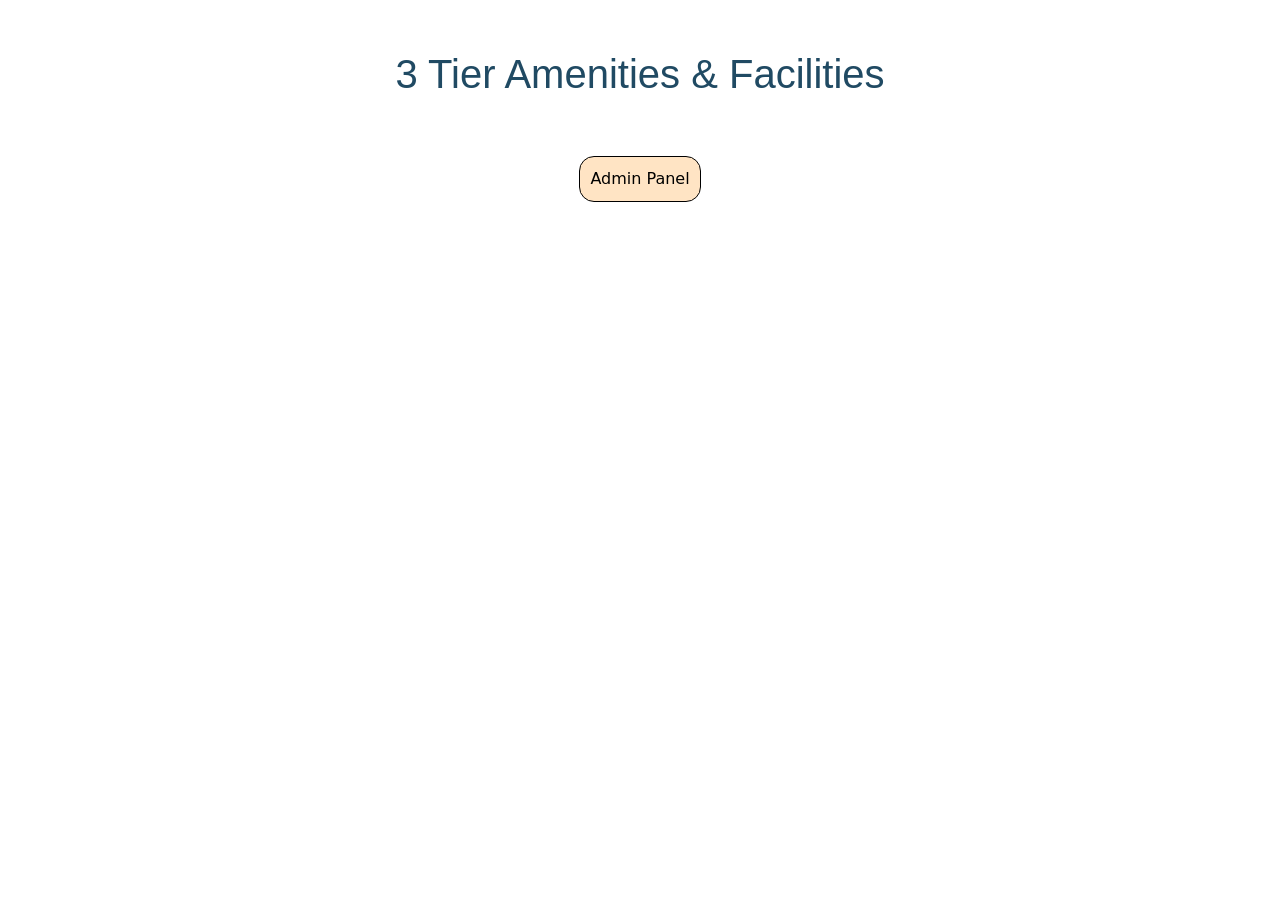
<file: index.html>
<!DOCTYPE html>
<html lang="en">

<head>
    <meta charset="UTF-8">
    <meta name="viewport" content="width=device-width, initial-scale=1.0">
    <link href="https://cdn.jsdelivr.net/npm/bootstrap@5.0.2/dist/css/bootstrap.min.css" rel="stylesheet"
        integrity="sha384-EVSTQN3/azprG1Anm3QDgpJLIm9Nao0Yz1ztcQTwFspd3yD65VohhpuuCOmLASjC" crossorigin="anonymous">
    <script defer src="https://cdn.jsdelivr.net/npm/bootstrap@5.0.2/dist/js/bootstrap.bundle.min.js"
        integrity="sha384-MrcW6ZMFYlzcLA8Nl+NtUVF0sA7MsXsP1UyJoMp4YLEuNSfAP+JcXn/tWtIaxVXM"
        crossorigin="anonymous"></script>
    <script type="module" src="script.js"></script>
    <link rel="stylesheet" type="text/css" href="style.css">
    <title>Babun's Assignment</title>
    <style>
        .addNewTabs{
            display: flex;
            justify-content: center;
            margin-bottom: 20px;
            /* background-color: red; */
        }
        #adminpanelbtn{
            background-color:bisque;
            border: 1px solid black;
            border-radius: 15px;
            padding: 10px;
            font-weight: 500;
        }
        #adminpanelbtn:hover{
            background-color:rgb(253, 233, 208);
            box-shadow: 0 2px 1px rgba(0, 0, 0, 0.7);
        }
    </style>

</head>

<body>
    <div class="container mt-4">
        <div class="headLine d-flex justify-content-center">
            <h1>3 Tier Amenities & Facilities</h1>
        </div>

        <div class="addNewTabs">
            <button id="adminpanelbtn" onclick="window.location.href='login.html'">Admin Panel</button>
        </div>

        <ul class="nav nav-tabs" id="tabMenu">
            <!-- <li class="nav-item">
                <a class="nav-link active" data-bs-toggle="tab" href="#patio"><img style="width: 7rem;"
                        src="imgAndIcons/icon1.webp" alt="icon1"></a>
            </li>
            <li class="nav-item">
                <a class="nav-link" data-bs-toggle="tab" href="#azura"><img style="width: 7rem;"
                        src="imgAndIcons/icon2.webp" alt="icon2"></a>
            </li>
            <li class="nav-item">
                <a class="nav-link" data-bs-toggle="tab" href="#panorama"><img style="width: 7rem;"
                        src="imgAndIcons/icon3.webp" alt="icon3"></a>
            </li> -->
        </ul>

        <div class="tab-content mt-3">
            <!-- <div id="patio" class="tab-pane fade show active">
                <div class="d-flex flex-column flex-md-row align-items-center">
                    <div class="imageSection">
                        <img class="tab-image me-5" src="imgAndIcons/img1.webp" alt="Patio" style="width: 70vh;">
                    </div>
                    <div class="textSection ms-md-4 mt-3 mt-md-0">
                        <h3>PATIO (GROUND FLOOR)</h3>
                        <p>Patio is designed for tranquility and leisure with natural landscapes, wellness areas, and
                            various activity zones for all ages.</p>
                        <div class="row" id="patioAmenities"></div>
                    </div>
                </div>
            </div>
            <div id="azura" class="tab-pane fade">
                <div class="d-flex flex-column flex-md-row align-items-center">
                    <div class="imageSection">
                        <img class="tab-image me-5" src="imgAndIcons/img2.webp" alt="Azura" style="width: 70vh;">
                    </div>
                    <div class="textSection ms-md-4 mt-3 mt-md-0">
                        <h3>AZURA</h3>
                        <p>Azura offers a luxurious experience with premium facilities and modern amenities.</p>
                        <div class="row" id="azuraAmenities"></div>
                    </div>
                </div>
            </div>
            <div id="panorama" class="tab-pane fade">
                <div class="d-flex flex-column flex-md-row align-items-center">
                    <div class="imageSection">
                        <img class="tab-image me-5" src="imgAndIcons/img3.webp" alt="Panorama" style="width: 70vh;">
                    </div>
                    <div class="textSection ms-md-4 mt-3 mt-md-0">
                        <h3>PANORAMA</h3>
                        <p>Panorama provides breathtaking views with high-rise living and exclusive services.</p>
                        <div class="row" id="panoramaAmenities"></div>
                    </div>
                </div>
            </div> -->
        </div>

        

    </div>

</body>

</html>
</file>
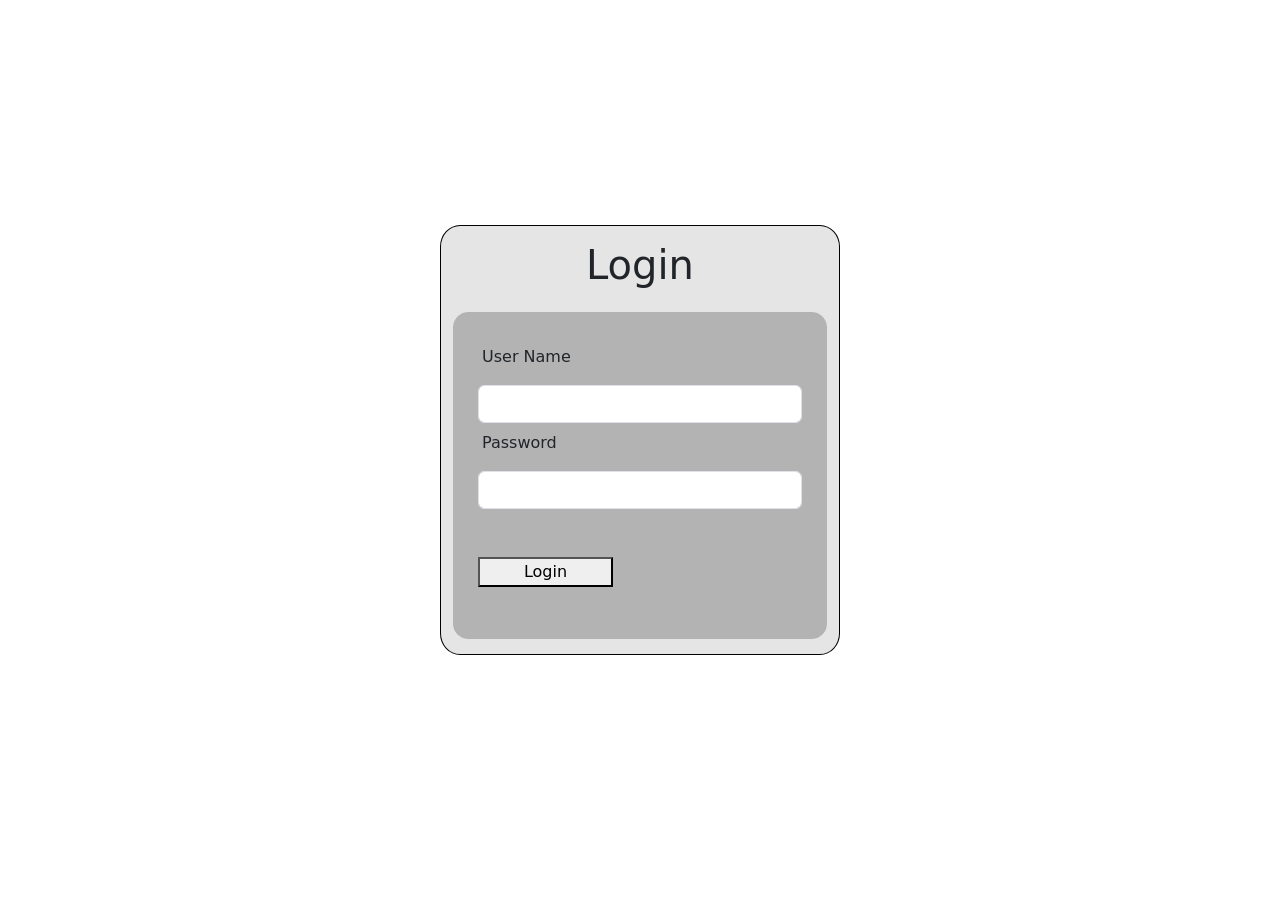
<file: addNewtab.html>
<!DOCTYPE html>
<html lang="en">

<head>
    <meta charset="UTF-8">
    <title>Admin Panel</title>
    <meta name="viewport" content="width=device-width, initial-scale=1">
    <link href="https://cdn.jsdelivr.net/npm/bootstrap@5.0.2/dist/css/bootstrap.min.css" rel="stylesheet">
    <script defer src="https://cdn.jsdelivr.net/npm/bootstrap@5.0.2/dist/js/bootstrap.bundle.min.js"></script>
    <script defer src="admin.js"></script>

    <style>
        .tab-pane {
            display: none;
        }

        .tab-pane.active {
            display: block;
        }

        .tab-card {
            background: #f8f9fa;
        }
        .logOutbtn{
            display: flex;
            justify-content: center;
        }
        .logOutbtn button{
            color: white;
        } 
        #logout:hover{
            color: rgb(212, 212, 212);
        } 
    </style>
</head>

<body>
    <div class="container mt-4">
        <h2 class="text-center mb-4">Admin Panel</h2>
        
    <div class="logOutbtn">
        <button class="btn bg-danger" id="logout">LogOut</button>
    </div>

        <!-- Tabs -->
        <ul class="nav nav-tabs" id="adminTabNav">
            <li class="nav-item">
                <a class="nav-link active" href="#" data-tab="addTab">Add New Tab</a>
            </li>
            <li class="nav-item">
                <a class="nav-link" href="#" data-tab="deleteTab">Delete Tab</a>
            </li>
        </ul>

        <!-- Add Tab Section -->
        <div id="addTab" class="tab-pane active mt-4">
            <form class="row g-3" id="addTabForm">
                <div class="col-md-6">
                    <label class="form-label">Tab Name</label>
                    <input type="text" class="form-control" id="inputTabName" required>
                </div>
                <div class="col-md-6">
                    <label class="form-label">Icon URL</label>
                    <input type="text" class="form-control" id="inputTabIconURL" required>
                </div>
                <div class="col-12">
                    <label class="form-label">Description</label>
                    <input type="text" class="form-control" id="inputDescription">
                </div>
                <div class="col-12">
                    <label class="form-label">Image URL</label>
                    <input type="text" class="form-control" id="inputTabImageURL">
                </div>
                <div class="col-12">
                    <label class="form-label">Select Amenities Number</label>
                    <select class="form-select" id="AmenitiesSelection" required>
                        <option value="">Choose</option>
                        <option value="1">1</option>
                        <option value="2">2</option>
                        <option value="3">3</option>
                        <option value="4">4</option>
                        <option value="5">5</option>
                        <option value="6">6</option>
                        <option value="7">7</option>
                        <option value="8">8</option>
                    </select>
                </div>
                <div class="row" id="amenitiesInputsContainer"></div>

                <div class="col-12 mt-3">
                    <button type="submit" class="btn btn-success">Submit</button>
                </div>
            </form>
        </div>

        <!-- Delete Tab Section -->
        <div id="deleteTab" class="tab-pane mt-4">
            <form id="deleteTabForm">
                <div class="mb-3 d-flex flex-wrap gap-2" id="tabButtons">
                </div>
                <button type="submit" class="btn btn-danger">Delete Selected Tab(s)</button>
            </form>
        </div>
    </div>

</body>

</html>
</file>
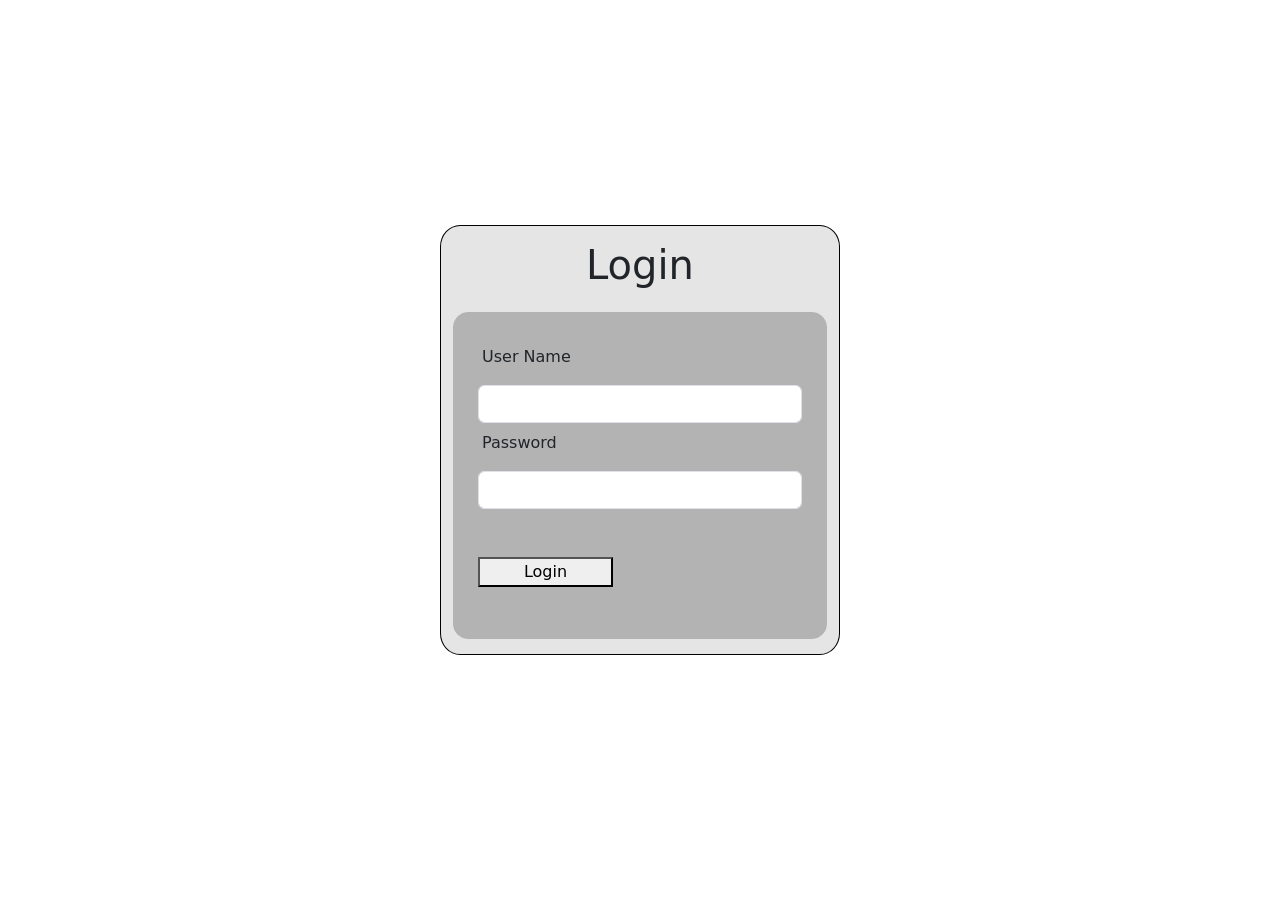
<file: admin.html>
<!DOCTYPE html>
<html lang="en">

<head>
    <meta charset="UTF-8">
    <meta name="viewport" content="width=device-width, initial-scale=1.0">
    <link href="https://cdn.jsdelivr.net/npm/bootstrap@5.0.2/dist/css/bootstrap.min.css" rel="stylesheet"
        integrity="sha384-EVSTQN3/azprG1Anm3QDgpJLIm9Nao0Yz1ztcQTwFspd3yD65VohhpuuCOmLASjC" crossorigin="anonymous">
    <script defer src="https://cdn.jsdelivr.net/npm/bootstrap@5.0.2/dist/js/bootstrap.bundle.min.js"
        integrity="sha384-MrcW6ZMFYlzcLA8Nl+NtUVF0sA7MsXsP1UyJoMp4YLEuNSfAP+JcXn/tWtIaxVXM"
        crossorigin="anonymous"></script>
    <script type="module" src="script.js"></script>
    <link rel="stylesheet" type="text/css" href="style.css">
    <title>Add New Tabs</title>
</head>

<body>
    <div class="container d-flex justify-content-center mb-2 mt-3">
        <h1>Welcome to Admin Panel</h1>
    </div>

    <form class="row g-3 m-4">
        <div class="col-md-12">
            <label for="inputTabName" class="form-label" required>Tab Name</label>
            <input type="tezt" class="form-control" id="inputTabName">
        </div>
        <div class="col-md-12">
            <label for="inputTabIconURL" class="form-label" required>Icon URL</label>
            <input type="text" class="form-control" id="inputTabIconURL">
        </div>
        <div class="col-12">
            <label for="inputDescription" class="form-label">Description</label>
            <input type="text" class="form-control" id="inputDescription" placeholder="Enter Description">
        </div>
        <div class="col-md-12">
            <label for="inputTabImageURL" class="form-label">Image URL</label>
            <input type="text" class="form-control" id="inputTabImageURL">
        </div>
        <div class="col-md-12">
            <label for="AmenitiesCount">Select Amenities Number</label>
            <select name="Amenities" id="AmenitiesSelection">
                <option selected>Choose</option>
                <option value="1">1</option>
                <option value="2">2</option>
                <option value="3">3</option>
                <option value="4">4</option>
                <option value="5">5</option>
                <option value="6">6</option>
                <option value="7">7</option>
                <option value="8">8</option>
            </select>
        </div>


        <div class="row mt-3" id="amenitiesInputsContainer"></div>


        <div class="col-12">
            <button type="submit" id="subminBtn" class="btn btn-success">Submit</button>
        </div>

        <button onclick="logout()" class="btn btn-danger">Logout</button>
    </form>
</body>
<script>
    const token = localStorage.getItem("authToken");

    if (!token || !token.startsWith("BabunRoy")) {
        // Not authorized
        window.location.href = "login.html";
    }

    const amenitiesSelect = document.getElementById("AmenitiesSelection");
    const inputsContainer = document.getElementById("amenitiesInputsContainer");

    amenitiesSelect.addEventListener("change", () => {
        const counts = parseInt(amenitiesSelect.value);
        // console.log(counts);


        inputsContainer.innerHTML = "";

        for (let i = 1; i <= counts; i++) {
            const colDiv = document.createElement("div");
            // console.log(i);
            colDiv.className = "col-md-6 mb-3";
            colDiv.innerHTML = `
            
            <label>Amenity ${i} Name</label>
        <input type="text" class="form-control mb-2" name="amenityName${i}" placeholder="Amenity Name">
            
            <label>Amenity ${i} Icon URL</label>
        <input type="text" class="form-control mb-4" name="amenityImage${i}" placeholder="Image URL">

            `;

            inputsContainer.appendChild(colDiv);
        }
    })

    document.querySelector("form").addEventListener("submit", async (e) => {
        e.preventDefault();

        const tabName = document.getElementById("inputTabName").value;
        const iconURL = document.getElementById("inputTabIconURL").value;
        const description = document.getElementById("inputDescription").value;
        const imageURL = document.getElementById("inputTabImageURL").value;
        const amenityCount = parseInt(document.getElementById("AmenitiesSelection").value);

        const amenities = [];

        for (let i = 1; i <= amenityCount; i++) {
            const name = document.querySelector(`input[name="amenityName${i}"]`).value;
            const image = document.querySelector(`input[name="amenityImage${i}"]`).value;

            amenities.push({ name, image });
        }

        const newTabData = {
            name: tabName,
            icon: iconURL,
            image: imageURL,
            description,
            amenities: amenities
        }
        // console.log(newTabData);


        try {
            const res = await fetch("http://localhost:6006/api/add-tab", {
                method: "POST",
                headers: {
                    "Content-Type": "application/json",
                    "Authorization": `BabunRoy ${token}`
                },
                body: JSON.stringify(newTabData)
            })

            const result = await res.json();

            if (res.status == 200) {
                alert("Tab added Successfully");
                window.location.href='index.html';
            } else {
                alert(result.message || "Failed to add tab.")
            }

        } catch (error) {
            console.error("Error adding tab: ", error);
            alert("Failed to add tab. Please check your server.");
        }

    });

    function logout() {
    localStorage.removeItem("authToken");
    window.location.href = "index.html";
  }

</script>

</html>
</file>
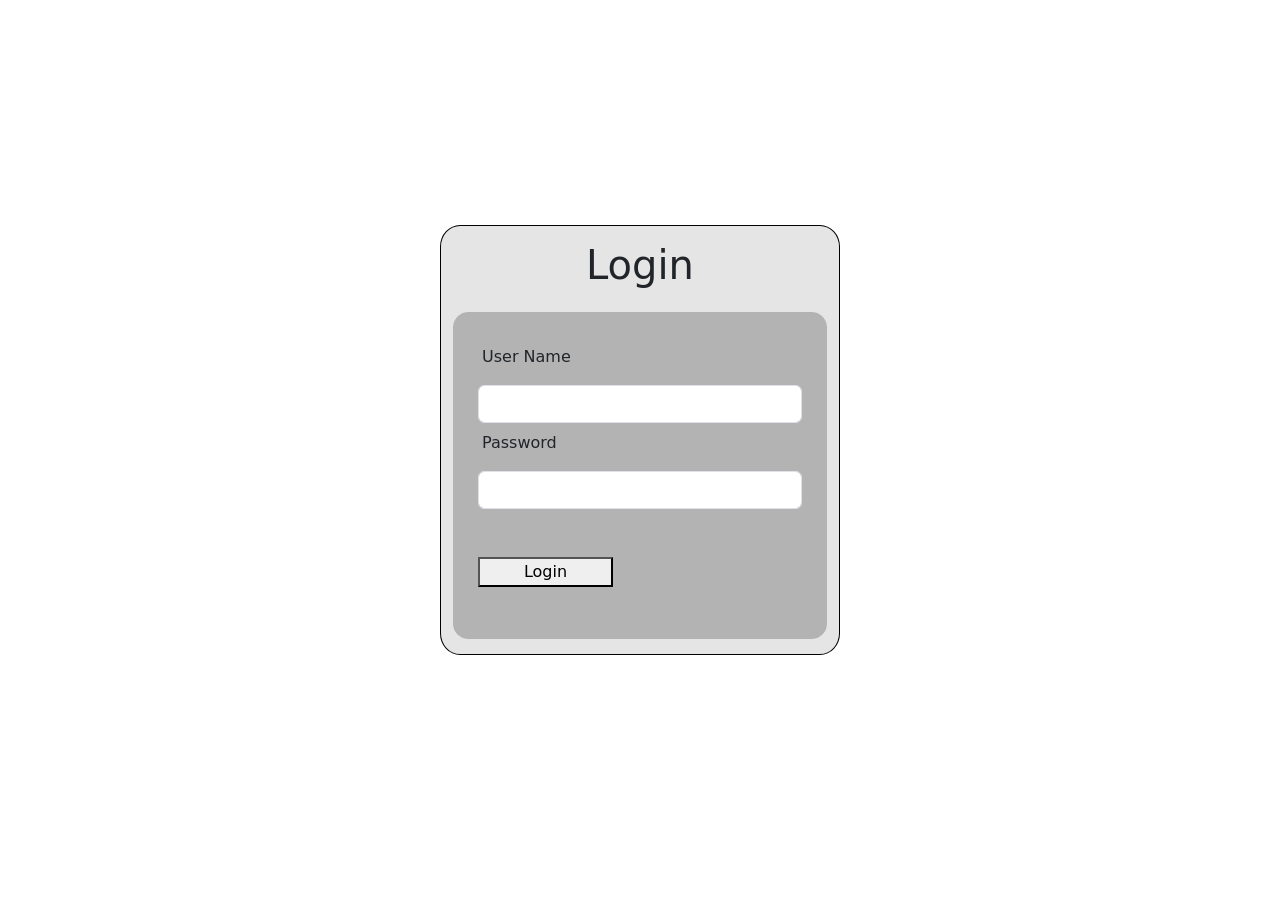
<file: login.html>
<!DOCTYPE html>
<html lang="en">

<head>
    <meta charset="UTF-8">
    <link href="https://cdn.jsdelivr.net/npm/bootstrap@5.0.2/dist/css/bootstrap.min.css" rel="stylesheet"
        integrity="sha384-EVSTQN3/azprG1Anm3QDgpJLIm9Nao0Yz1ztcQTwFspd3yD65VohhpuuCOmLASjC" crossorigin="anonymous">
    <script defer src="https://cdn.jsdelivr.net/npm/bootstrap@5.0.2/dist/js/bootstrap.bundle.min.js"
        integrity="sha384-MrcW6ZMFYlzcLA8Nl+NtUVF0sA7MsXsP1UyJoMp4YLEuNSfAP+JcXn/tWtIaxVXM"
        crossorigin="anonymous"></script>
    <title>Admin Login</title>
    <style>
        .container{
            width: 400px;
            background: rgba(0, 0, 0, 0.1);
            border: 1px solid black;
            border-radius: 5%;
            margin-top: 25vh;
            height: 430px;
        }
        .login {
            /* background-color: rgb(255, 255, 255); */
            display: flex;
            justify-content: center;
            margin: 15px 0px;
            
        }
        .form{
            background-color: rgb(179, 179, 179);
            padding-bottom: 3vh;
            border: 1px solid rgb(179, 179, 179);
            border-radius: 15px;
            
        }
    </style>

</head>

<body>
    <div class="container">
        <div class="login">
            <h1>Login</h1>
        </div>
        <div class="form">
            <form id="loginForm" class="row g-2 m-4">
                <label for="inputTabName" class="form-label" required>User Name</label>
                <input type="text" class="form-control" id="username">


                <label for="inputTabIconURL" class="form-label" required>Password</label>
                <input type="password" class="form-control" id="password">

                <button class="col-5 mt-5 d-flex justify-content-center" type="submit">Login</button>
            </form>
        </div>
    </div>

    <script>
        document.getElementById("loginForm").addEventListener("submit", (e) => {
            e.preventDefault();

            const username = document.getElementById("username").value;
            const password = document.getElementById("password").value;

            const correctUser = "Admin";
            const correctPass = "Admin@EsspeSoft";

            if (username === correctUser && password === correctPass) {
                //// Store a simple token
                localStorage.setItem("authToken", "BabunRoy secret-token");

                ///// Redirect after login
                const redirectPage = localStorage.getItem("redirectAfterLogin") || "addNewtab.html";
                localStorage.removeItem("redirectAfterLogin");
                window.location.href = redirectPage;
            } else {
                alert("Invalid credentials check");
            }
        });
    </script>
</body>

</html>
</file>
<file: style.css>
/* .tab-image {
            width: 100%;
            max-width: 500px;
            height: auto;
            object-fit: cover;
        } */

/* .amenity-img { */
/* width: 50px; */
/* height: 50px; */
/* object-fit: contain; */
/* } */

/* .amenity-table img { */
/* width: 40px; */
/* height: 40px; */
/* object-fit: contain; */
/* } */
.headLine {
  /* color: red; */
  font-family: sans-serif;
  color: #204a63;
  margin: 50px;
}

.textSection h3 {
  color: #54595f;
  font-family: Khand, Sans-serif;
}

.amenity-table {
  width: 100%;
  max-width: 500px;
  table-layout: fixed;
  margin: auto;
}

.amenity-cell {
  width: 25%;
  height: 120px;
  text-align: center;
  vertical-align: middle;
  padding: 10px;
}

.amenity-img {
  width: 60px;
  height: 60px;
  object-fit: contain;
  display: block;
  margin: 0 auto;
}

.amenity-text {
  /* color: red; */
  margin: 3px;
}

.nav-tabs .nav-link.active {
  background-color: #f0f0f0 !important;
  box-shadow: 0 2px 1px rgba(0, 0, 0, 0.7);
  border: none;
  border-radius: 13px;
  /* border-bottom: 2px solid #000; */
}
.nav-tabs .nav-link {
  display: flex;
  justify-content: center;
  width: 9rem;
  height: auto;
}

.nav-tabs .nav-link:hover {
  /* background-color: red; */
  border-radius: 13px;
  border: none;
  border-color: transparent;
  color: inherit;
  background-color: transparent;
  transform: none !important;
  /* margin: auto; */
}

.nav-tabs {
  border-bottom: none !important;
  /* margin: 10px; */
}

.nav-tabs .nav-link {
  border: none !important;
  transition: none !important;
  transform: none !important;
}

.nav-tabs .nav-link img {
  transition: none !important;
  transform: none !important;
}

.tab-content .imageSection img {
  transition: none !important;
  transform: none !important;
  object-fit: cover;
  width: 80vh;
}

.imageSection {
  min-height: 400px;
  display: flex;
  align-items: center;
  justify-content: center;
}


/* --------------- */


.amenity-img {
    width: 60px;
    height: 60px;
    object-fit: contain;
    display: block;
    margin: 0 auto;
}

.amenity-text {
    font-size: 13px;
    margin-top: 8px;
    display: block;
    margin: 0 auto;
}

#tabMenu{
  padding-left: 3rem !important;
}
</file>
